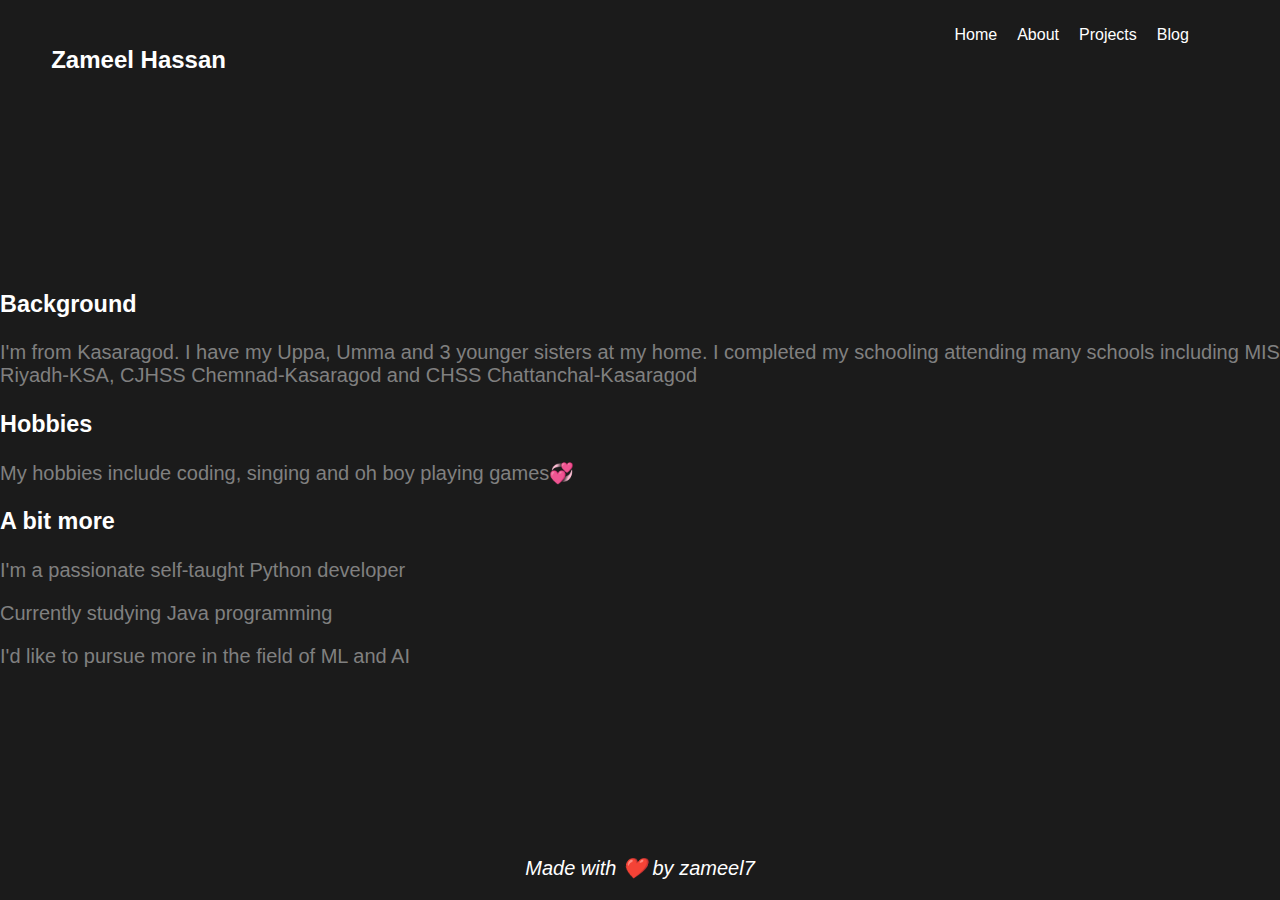
<file: pages/about.html>
<!DOCTYPE html>

<html lang="en">
    <head>
        <link rel="stylesheet" href="https://cdn.jsdelivr.net/npm/bootstrap@4.5.3/dist/css/bootstrap.min.css" integrity="sha384-TX8t27EcRE3e/ihU7zmQxVncDAy5uIKz4rEkgIXeMed4M0jlfIDPvg6uqKI2xXr2" crossorigin="anonymous">
        <script src="https://code.jquery.com/jquery-3.5.1.slim.min.js" integrity="sha384-DfXdz2htPH0lsSSs5nCTpuj/zy4C+OGpamoFVy38MVBnE+IbbVYUew+OrCXaRkfj" crossorigin="anonymous"></script>
<script src="https://cdn.jsdelivr.net/npm/bootstrap@4.5.3/dist/js/bootstrap.bundle.min.js" integrity="sha384-ho+j7jyWK8fNQe+A12Hb8AhRq26LrZ/JpcUGGOn+Y7RsweNrtN/tE3MoK7ZeZDyx" crossorigin="anonymous"></script>
        <link href="../styles.css" rel="stylesheet">
        <title>About</title>
    </head>
    <body>


        <div id="nav">
            <h2><a href="" class="fw-bold">Zameel Hassan</a></h2>
            <div class="nav-li">

                <li><a href="../index.html" class="nav-li">Home</a></li>
                <li><a href="./about.html" class="nav-li">About</a></li>
               <li><a href="./projects.html" class="nav-li">Projects</a></li>
               <li><a href="./blog.html" class="nav-li">Blog</a></li>
            </div>
        </div>


        <div class="container">

            <div id="main">
                 <div class="section">
                    <h3>Background</h3>
                    <p>I'm from Kasaragod. I have my Uppa, Umma and 3 younger sisters at my home. I completed my schooling attending many schools including MIS Riyadh-KSA, CJHSS Chemnad-Kasaragod and CHSS Chattanchal-Kasaragod</p>
                    <h3>Hobbies</h3>
                    <p>My hobbies include coding, singing and oh boy playing games💞</p>
                    <h3>A bit more</h3>
                    <p>I'm a passionate self-taught Python developer</p>
                    <p>Currently studying Java programming</p>
                    <p>I'd like to pursue more in the field of ML and AI</p>
                </div>
            </div>
        </div>


        <div id="footer">
           <p> <i>Made with ❤️ by zameel7</i> </p>
        </div>
    </body>
</html>
</file>
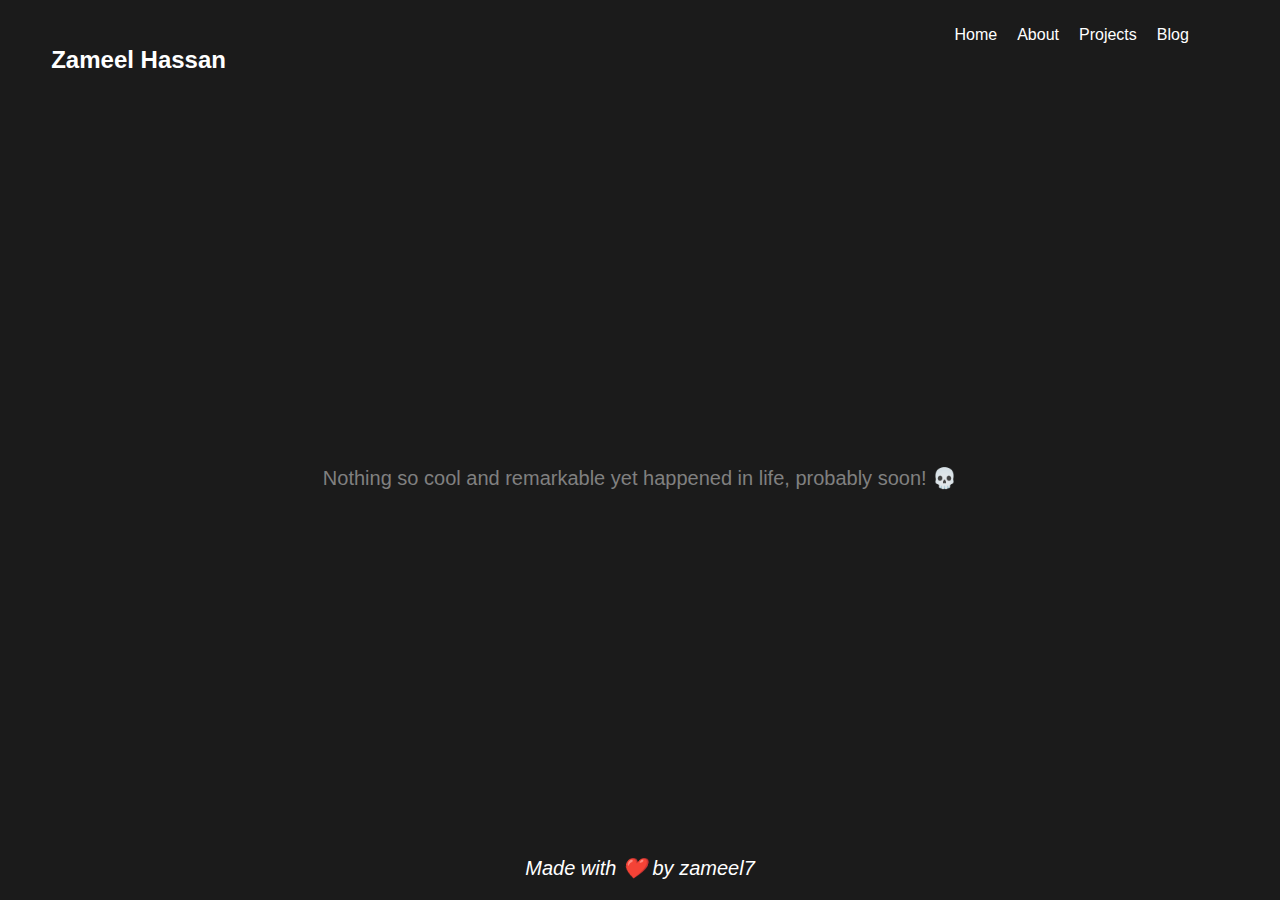
<file: pages/blog.html>
<!DOCTYPE html>

<html lang="en">
    <head>
        <link rel="stylesheet" href="https://cdn.jsdelivr.net/npm/bootstrap@4.5.3/dist/css/bootstrap.min.css" integrity="sha384-TX8t27EcRE3e/ihU7zmQxVncDAy5uIKz4rEkgIXeMed4M0jlfIDPvg6uqKI2xXr2" crossorigin="anonymous">
        <script src="https://code.jquery.com/jquery-3.5.1.slim.min.js" integrity="sha384-DfXdz2htPH0lsSSs5nCTpuj/zy4C+OGpamoFVy38MVBnE+IbbVYUew+OrCXaRkfj" crossorigin="anonymous"></script>
<script src="https://cdn.jsdelivr.net/npm/bootstrap@4.5.3/dist/js/bootstrap.bundle.min.js" integrity="sha384-ho+j7jyWK8fNQe+A12Hb8AhRq26LrZ/JpcUGGOn+Y7RsweNrtN/tE3MoK7ZeZDyx" crossorigin="anonymous"></script>
        <link href="../styles.css" rel="stylesheet">
        <title>Blog</title>
    </head>
    <body>


        <div id="nav">
            <h2><a href="" class="fw-bold">Zameel Hassan</a></h2>
            <div class="nav-li">

                <li><a href="../index.html" class="nav-li">Home</a></li>
                <li><a href="./about.html" class="nav-li">About</a></li>
               <li><a href="./projects.html" class="nav-li">Projects</a></li>
               <li><a href="./blog.html" class="nav-li">Blog</a></li>
            </div>
        </div>


        <div class="container">

            <div id="main">

                <p>Nothing so cool and remarkable yet happened in life, probably soon! 💀</p>

            </div>
        </div>


        <div id="footer">
           <p> <i>Made with ❤️ by zameel7</i> </p>
        </div>
    </body>
</html>
</file>
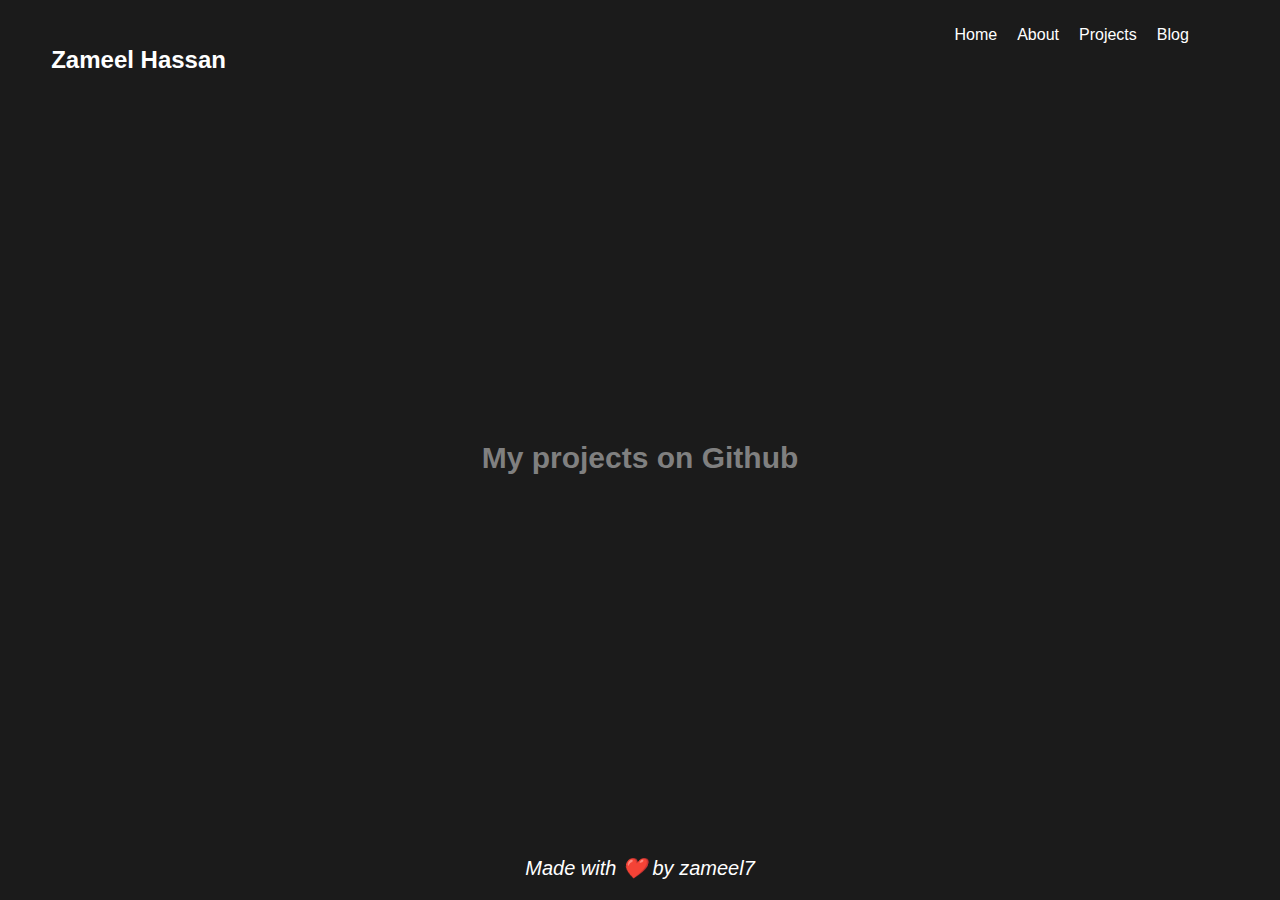
<file: pages/projects.html>
<!DOCTYPE html>

<html lang="en">
    <head>
        <link rel="stylesheet" href="https://cdn.jsdelivr.net/npm/bootstrap@4.5.3/dist/css/bootstrap.min.css" integrity="sha384-TX8t27EcRE3e/ihU7zmQxVncDAy5uIKz4rEkgIXeMed4M0jlfIDPvg6uqKI2xXr2" crossorigin="anonymous">
        <script src="https://code.jquery.com/jquery-3.5.1.slim.min.js" integrity="sha384-DfXdz2htPH0lsSSs5nCTpuj/zy4C+OGpamoFVy38MVBnE+IbbVYUew+OrCXaRkfj" crossorigin="anonymous"></script>
        <script src="https://cdn.jsdelivr.net/npm/bootstrap@4.5.3/dist/js/bootstrap.bundle.min.js" integrity="sha384-ho+j7jyWK8fNQe+A12Hb8AhRq26LrZ/JpcUGGOn+Y7RsweNrtN/tE3MoK7ZeZDyx" crossorigin="anonymous"></script>
        <link href="../styles.css" rel="stylesheet">
        <title>Projects</title>
    </head>
    <body>


        <div id="nav">
            <h2><a href="" class="fw-bold">Zameel Hassan</a></h2>
            <div class="nav-li">

                <li><a href="../index.html" class="nav-li">Home</a></li>
                <li><a href="./about.html" class="nav-li">About</a></li>
               <li><a href="./projects.html" class="nav-li">Projects</a></li>
               <li><a href="./blog.html" class="nav-li">Blog</a></li>
            </div>
        </div>


        <div class="container">

            <div id="main">

                <h2>My projects on Github</h2>
                <ul id="projects-list" style="color:white;">

                </ul>

            </div>
        </div>


        <div id="footer">
           <p> <i>Made with ❤️ by zameel7</i> </p>
        </div>


        <script>


            document.addEventListener('DOMContentLoaded',main);


        function main(){

            let projectList = document.getElementById("projects-list");



            fetch('https://api.github.com/users/zameel7/repos')
                .then((response) => {
                    return response.json();
                })
                .then((data) => {
                    data.forEach((item)=>{
                        console.log(item.name)
                        let li = document.createElement("li");
                        let a = document.createElement("a");
                        let litxt = document.createTextNode(item.name);
                        a.appendChild(litxt)
                        a.href = item.html_url.toString();
                        li.appendChild(a);
                        projectList.appendChild(li);
                    });

                });

        }



        </script>

    </body>
</html>
</file>
<file: styles.css>
body{
    margin:0;
    padding:0;
    display:flex;
    flex-direction:column;
    flex-grow:4;
    justify-content: space-between;
    height:100vh;
    background-color:#1b1b1b;
    font-family: Helvetica, sans-serif;
}

h3 {
    color: white;
}

#nav{
   display:flex;
   flex-direction:row;
   justify-content: space-between;
   margin:2% 4% 2% 4%;

}

#nav a{
     text-decoration:none;
     color:white;
}
#nav a:hover{
     text-decoration:none;
     color:#e1e1e1;
}

.nav-li{
    display:flex;
    font:bolder;
}
.nav-li{
    margin-right:20px;
    list-style-type:none;
}

#main{
    font-size:20px;
    color:gray;
    display:flex;
    flex-direction:column;
    align-items:center;

}

#main img{
    border-radius:50%;
    width:250px;
    margin-bottom:5%;
}


#footer{
    display:flex;
    justify-content:center;
    color:white;
    font-size:20px;
    font-weight:300;

}
</file>
